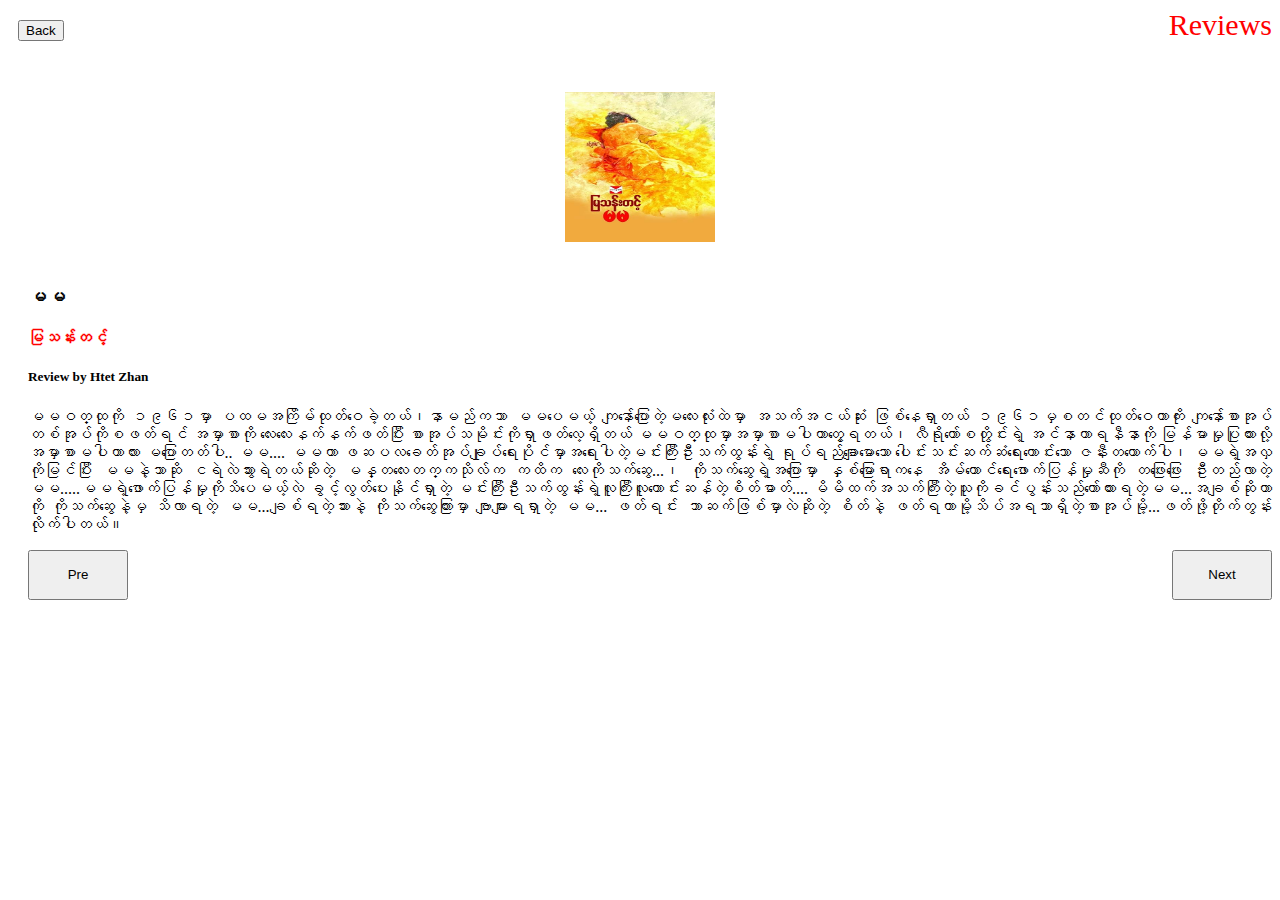
<file: mama.html>
<!DOCTYPE html>
<html>

<head>
        <meta charset="UTF-8">
        <meta name="viewport" content="width=device-width, initial-scale=1">
        <link rel="stylesheet" href="/style.css">
        <title>reviews</title>
</head>

<body>
<!-- reviews header-->
<div class="reviewHead">
        <a href="/index.html"><button >Back</button></a>
        <span>Reviews</span>
</div>
<!-- reviews image-->
<div class="reviewImg">
        <img src="/img3.jpg" alt="img1" width="150" height="150" class="may" ></div>
<!-- reviews about-->
<div class="about">
<h3 class="bookname">မမ</h3>
<h4 class="writer">မြသန်းတင့်</h4>
<h5 class="reviewname"> Review by Htet Zhan</h5>
<div>
<!-- reviews paragraph --> 
    <div>
            <p class="reviews" align="justify">မမဝတ္ထုကို ၁၉၆၁မှာ ပထမအကြိမ်ထုတ်ဝေခဲ့တယ်၊နာမည်ကသာ မမပေမယ့် ကျနော်ပြောတဲ့မလေးလုံးထဲမှာ အသက်အငယ်ဆုံး ဖြစ်နေရှာတယ် ၁၉၆၁မှစတင်ထုတ်​ဝေတာကိုး ကျနော်စာအုပ်တစ်အုပ်ကိုစဖတ်ရင် အမှာစာကို လေးလေးနက်နက်ဖတ်ပြီး စာအုပ်သမိုင်းကိုရှာဖတ်လေ့ရှိတယ် မမဝတ္ထုမှာအမှာစာမပါတာတွေ့ရတယ်၊ လီရိုတော်စတွိုင်းရဲ့ အင်နာကာရနီနာကို မြန်မာမှုပြုထားလို့အမှာစာမပါတာလား မပြောတတ်ပါ..
 မမ.... မမဟာ ဖဆပလခေတ်အုပ်ချုပ်ရေးပိုင်မှာအရေးပါတဲ့မင်းကြီးဦးသက်ထွန်းရဲ့ ရုပ်ရည်ချောမောသော ပေါင်းသင်းဆက်ဆံရေးကောင်းသော ဇနီးတယောက်ပါ၊ မမရဲ့အလှကိုမြင်ပြီး မမနဲ့သာဆို ငရဲလဲသွားရဲတယ်ဆိုတဲ့ မန္တလေးတက္ကသိုလ်က ကထိက လေးကိုသက်ဆွေ...၊ ကိုသက်ဆွေရဲ့အပြောမှာ နှစ်မြောရာကနေ အိမ်ထောင်ရေးဖောက်ပြန်မှုဆီကို တဖြေးဖြေး ဦးတည်လာတဲ့မမ.....မမရဲ့ဖောက်ပြန်မှုကိုသိပေမယ့်လဲ ခွင့်လွတ်ပေးနိုင်ရှာတဲ့ မင်းကြီးဦးသက်ထွန်းရဲ့လူကြီးလူကောင်းဆန်တဲ့စိတ်ဓာတ်....
မိမိထက်အသက်ကြီးတဲ့သူကိုခင်ပွန်းသည်တော်ထားရတဲ့မမ...အချစ်ဆိုတာကို ကိုသက်ဆွေနဲ့မှ သိလာရတဲ့ မမ...ချစ်ရတဲ့သားနဲ့ ကိုသက်ဆွေကြားမှာ ဗျာများရရှာတဲ့ မမ... ဖတ်ရင်း ဘာဆက်ဖြစ်မှာလဲဆိုတဲ့ စိတ်နဲ့ ဖတ်ရတာမို့သိပ်အရသာရှိတဲ့စာအုပ်မို့...ဖတ်ဖို့တိုက်တွန်းလိုက်ပါတယ်။
</p>

<!-- next previous button-->
    </div>    
        
        <div class="btns">
                <button class="btnpre">Pre</button>
                <button class="btnnext">Next</button>
        </div>
  <script src="/mama.js"></script>
</body>

</html>
</file>
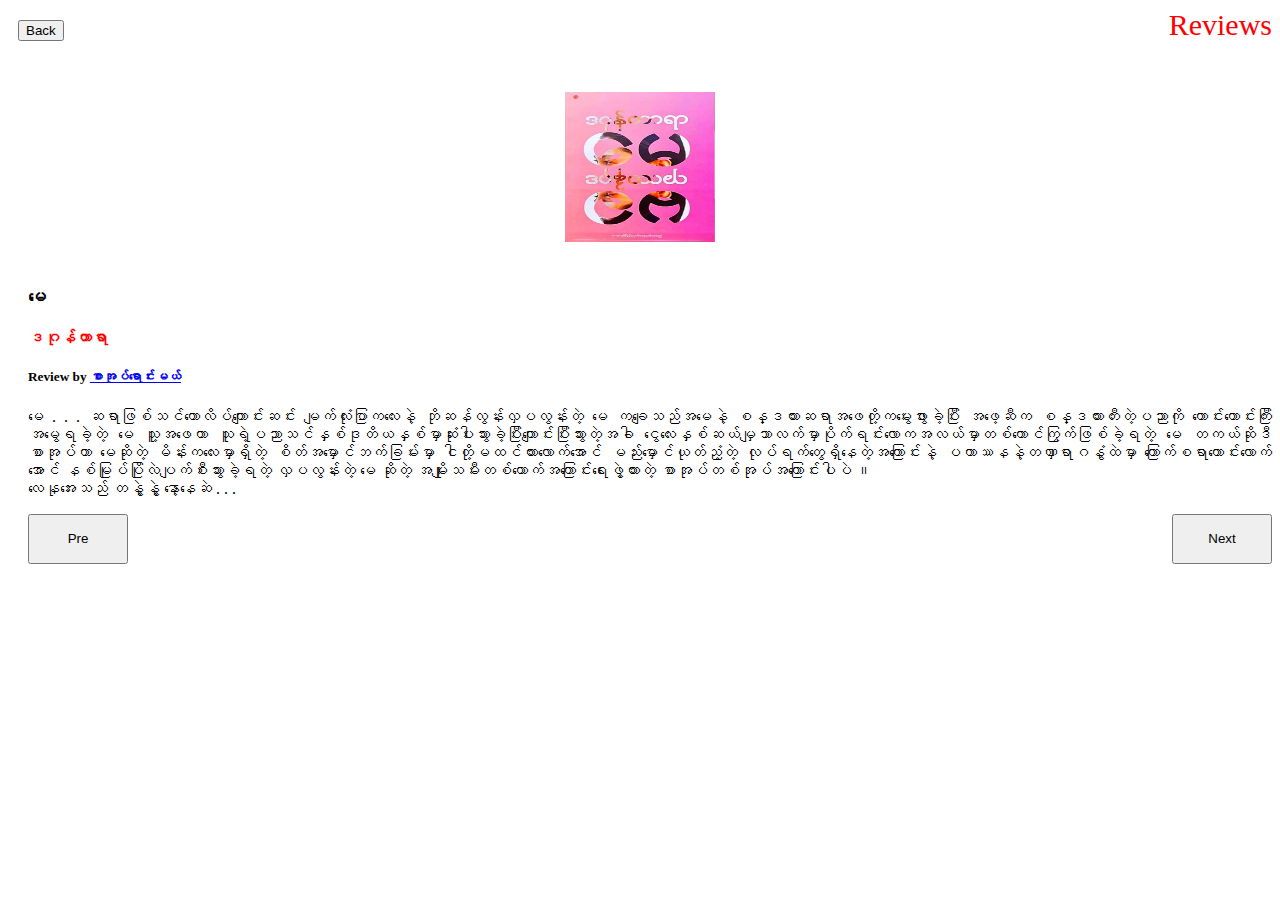
<file: may.html>
<!DOCTYPE html>
<html>

<head>
        <meta charset="UTF-8">
        <meta name="viewport" content="width=device-width, initial-scale=1">
        <link rel="stylesheet" href="/style.css">
        <title>reviews</title>
</head>

<body>
<!-- reviews header-->
<div class="reviewHead">
        <a href="/index.html"><button >Back</button></a>
        <span>Reviews</span>
</div>
<!-- reviews image-->
<div class="reviewImg">
        <img src="/img1.jpg" alt="img1" width="150" height="150" class="may" ></div>
<!-- reviews about-->
<div class="about">
<h3 class="bookname">မေ</h3>
<h4 class="writer">ဒဂုန်တာရာ</h4>
<h5 class="reviewname"> Review by <a href="https://www.facebook.com/profile.php?id=61554345125124&mibextid=ZbWKwL">စာအုပ်ရောင်းမယ်</a></h5>
<div>
<!-- reviews paragraph --> 
    <div>
            <p class="reviews" align="justify">
မေ . . .

ဆရာဖြစ်သင်ကောလိပ်ကျောင်းဆင်း မျက်လုံးပြာကလေးနဲ့
ဘိုဆန်လွန်းလှပလွန်းတဲ့ မေ 

ကချေသည်အမေနဲ့ စန္ဒယားဆရာအဖေတို့ကမွေးဖွားခဲ့ပြီး အဖေ့ဆီက စန္ဒယားတီးတဲ့ပညာကို ကောင်းကောင်းကြီး အမွေရခဲ့တဲ့ မေ

သူ့အဖေဟာ သူရဲ့ပညာသင်နှစ်ဒုတိယနှစ်မှာဆုံးပါးသွားခဲ့ပြီးကျောင်းပြီးသွားတဲ့အခါ ငွေလေးနှစ်ဆယ်မျှသာလက်မှာပိုက်ရင်းလောကအလယ်မှာတစ်ကောင်ကြွက်ဖြစ်ခဲ့ရတဲ့ မေ 

တကယ်ဆိုဒီစာအုပ်ဟာ
မေဆိုတဲ့ မိန်းကလေးမှာရှိတဲ့
စိတ်အမှောင်ဘက်ခြမ်းမှာ
ငါတို့မထင်ထားလောက်အောင်
မည်းမှောင်ယုတ်ညံ့တဲ့
လုပ်ရက်တွေရှိနေတဲ့အကြောင်းနဲ့

ပကာဿနနဲ့တဏှာရာဂနွံထဲမှာ
ကြောက်စရာကောင်းလောက်အောင်
နစ်မြုပ်ပြိုလဲပျက်စီးသွားခဲ့ရတဲ့
လှပလွန်းတဲ့ မေ ဆိုတဲ့ အမျိုးသမီးတစ်ယောက်အကြောင်းရေးဖွဲ့ထားတဲ့
စာအုပ်တစ်အုပ်အကြောင်းပါပဲ ။
<br>
လေနုအေးသည် တနွဲ့နွဲ့ နော့နေဆဲ . . .


</p>

<!-- next previous button-->
    </div>    
        
        <div class="btns">
                <button class="btnpre">Pre</button>
                <button class="btnnext">Next</button>
        </div>
  <script src="/may.js"></script>
</body>

</html>
</file>
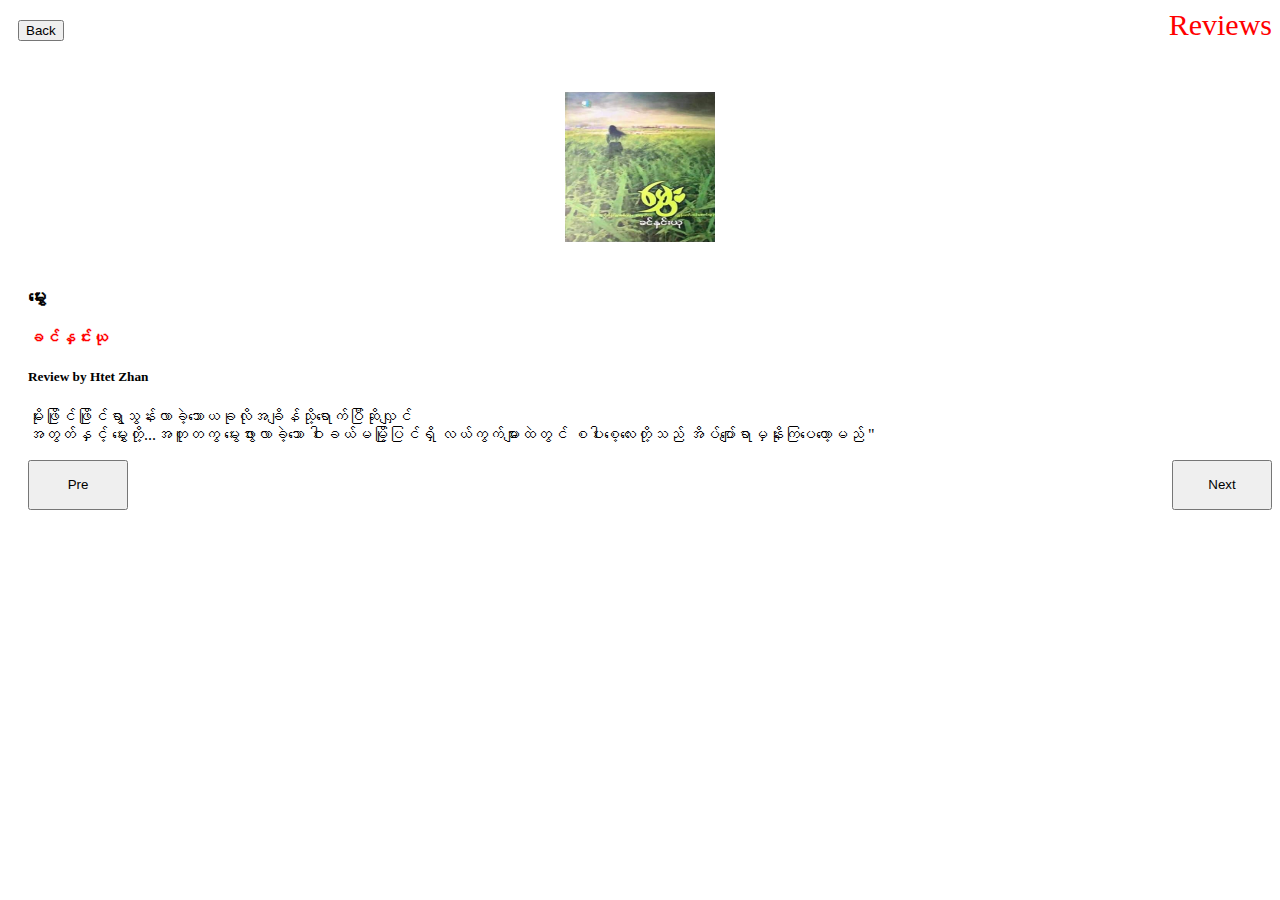
<file: mhwe.html>
<!DOCTYPE html>
<html>

<head>
        <meta charset="UTF-8">
        <meta name="viewport" content="width=device-width, initial-scale=1">
        <link rel="stylesheet" href="/style.css">
        <title>reviews</title>
</head>

<body>
<!-- reviews header-->
<div class="reviewHead">
        <a href="/index.html"><button >Back</button></a>
        <span>Reviews</span>
</div>
<!-- reviews image-->
<div class="reviewImg">
        <img src="/img5.jpg" alt="img1" width="150" height="150" class="may" ></div>
<!-- reviews about-->
<div class="about">
<h3 class="bookname">မွှေး</h3>
<h4 class="writer">ခင်နှင်းယု</h4>
<h5 class="reviewname"> Review by Htet Zhan</h5>
<div>
<!-- reviews paragraph --> 
    <div>
            <p class="reviews" align="justify">မိုးဖြိုင်ဖြိုင်ရွာသွန်းလာခဲ့သောယခုလိုအချိန်သို့ရောက်ပြီဆိုလျှင်<br>   အတွတ်နှင့် မွှေးတို့...အတူတကွ 
မွေးဖွားလာခဲ့သော ဝါးခယ်မမြို့ပြင်ရှိ
လယ်ကွက်များထဲတွင် စပါးစေ့လေးတို့သည် အိပ်ပျော်ရာမှနိုးကြပေတော့မည် " 

</p>

<!-- next previous button-->
    </div>    
        
        <div class="btns">
                <button class="btnpre">Pre</button>
                <button class="btnnext">Next</button>
        </div>
  <script src="/mhwe.js"></script>
</body>

</html>
</file>
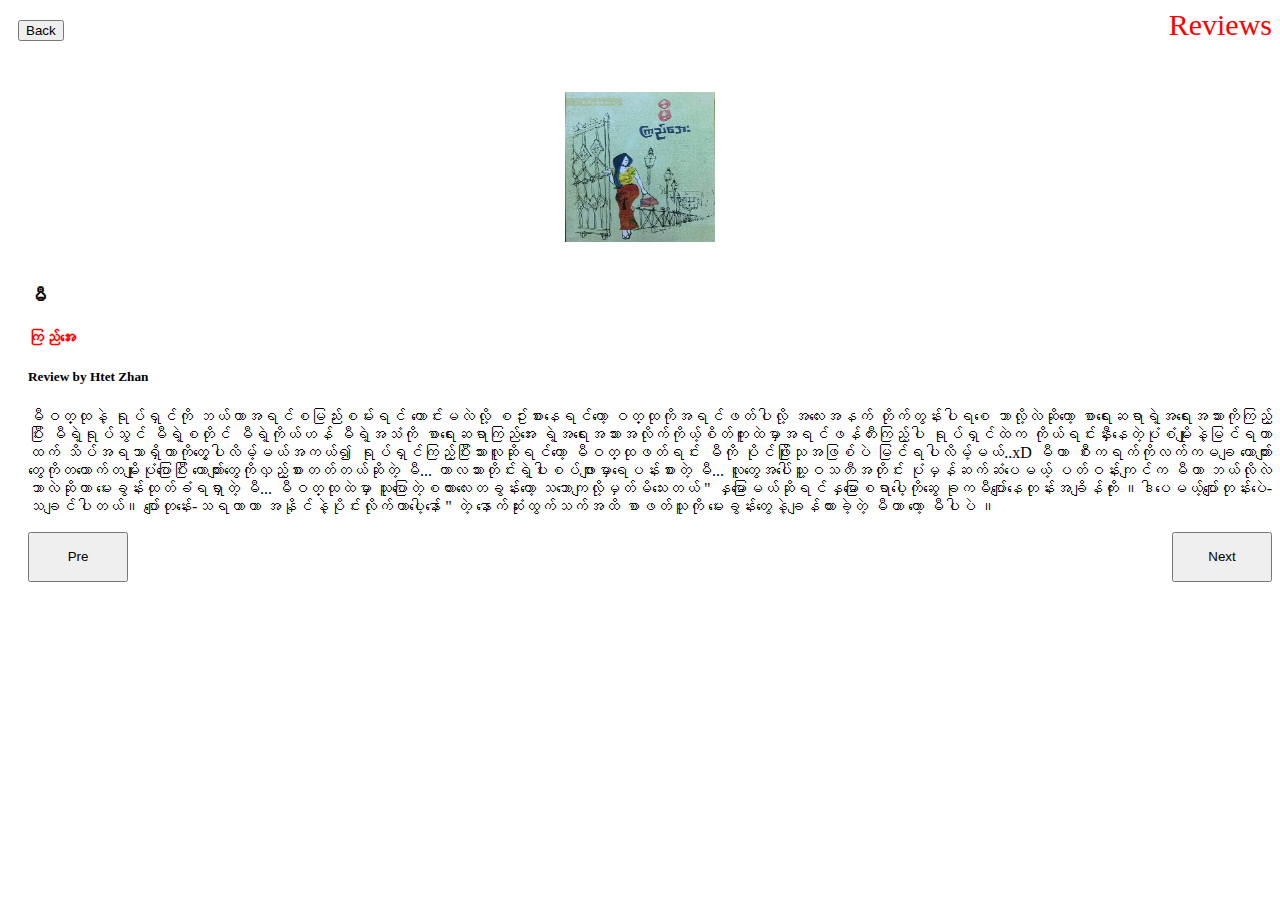
<file: mi.html>
<!DOCTYPE html>
<html>

<head>
        <meta charset="UTF-8">
        <meta name="viewport" content="width=device-width, initial-scale=1">
        <link rel="stylesheet" href="/style.css">
        <title>reviews</title>
</head>

<body>
<!-- reviews header-->
<div class="reviewHead">
        <a href="/index.html"><button >Back</button></a>
        <span>Reviews</span>
</div>
<!-- reviews image-->
<div class="reviewImg">
        <img src="/img4.jpg" alt="img1" width="150" height="150" class="may" ></div>
<!-- reviews about-->
<div class="about">
<h3 class="bookname">မီ</h3>
<h4 class="writer">ကြည်အေး</h4>
<h5 class="reviewname"> Review by Htet Zhan</h5>
<div>
<!-- reviews paragraph --> 
    <div>
            <p class="reviews" align="justify"> မီဝတ္ထုနဲ့ ရုပ်ရှင်ကို ဘယ်ဟာအရင်စမြည်းစမ်းရင် ကောင်းမလဲလို့ စဥ်းစားနေရင်တော့ ဝတ္ထုကိုအရင်ဖတ်ပါလို့ အလေးအနက် တိုက်တွန်းပါရစေ ဘာလို့လဲဆိုတော့ စာရေးဆရာရဲ့အရေးအသားကိုကြည့်ပြီး မီရဲ့ရုပ်သွင် မီရဲ့စတိုင် မီရဲ့ကိုယ်ဟန် မီရဲ့အသံကို စာရေးဆရာ​ကြည်အေး ရဲ့အရေးအသားအလိုက်ကိုယ့်စိတ်ကူးထဲမှာအရင်ဖန်တီးကြည့်ပါ ရုပ်ရှင်ထဲက ကိုယ်ရင်းနှီးနေတဲ့ပုံစံမျိုးနဲ့မြင်ရတာထက် သိပ်အရသာရှိတာကိုတွေ့ပါလိမ့်မယ်အကယ်၍ ရုပ်ရှင်ကြည့်ပြီးသားလူဆိုရင်တော့ မီဝတ္ထုဖတ်ရင်း မီကို ပိုင်ဖြိုးသုအဖြစ်ပဲ မြင်ရပါလိမ့်မယ်..xD
မီဟာ စီးကရက်ကိုလက်ကမချ 
ယောက်ျားတွေကိုတယောက်တမျိုးပုံပြောပြီး ယောက်ျားတွေကိုလှည့်စားတတ်တယ်ဆိုတဲ့ မီ... ကာလသားတိုင်းရဲ့ပါးစပ်ဖျားမှာရေပန်းစားတဲ့ မီ... လူတွေအပေါ်သူ့ဝသတီအတိုင်း ပုံမှန်ဆက်ဆံပေမယ့် ပတ်ဝန်းကျင်က မီဟာ ဘယ်လိုလဲ ဘာလဲဆိုတာ မေးခွန်းထုတ်ခံရရှာတဲ့ မီ...
မီဝတ္ထုထဲမှာ သူပြောတဲ့စကားလေးတခွန်းတော့ သဘောကျလို့မှတ်မိသေးတယ် " နှမြောမယ်ဆိုရင်နှမြောစရာပေါ့ကိုဆွေ ခုကမီပျော်နေတုန်းအချိန်ကိုး ။ဒါပေမယ့်ပျော်တုန်းပဲ​ေ-သချင်ပါတယ်။ ပျော်တုန်း​ေ-သရတာဟာ အနိုင်နဲ့ပိုင်းလိုက်တာပေါ့နော် " တဲ့ နောက်ဆုံးထွက်သက်အထိ စာဖတ်သူကို မေးခွန်းတွေနဲ့ချန်ထားခဲ့တဲ့ မီဟာ တော့ မီပါပဲ ။
</p>

<!-- next previous button-->
    </div>    
        
        <div class="btns">
                <button class="btnpre">Pre</button>
                <button class="btnnext">Next</button>
        </div>
  <script src="/mi.js"></script>
</body>

</html>
</file>
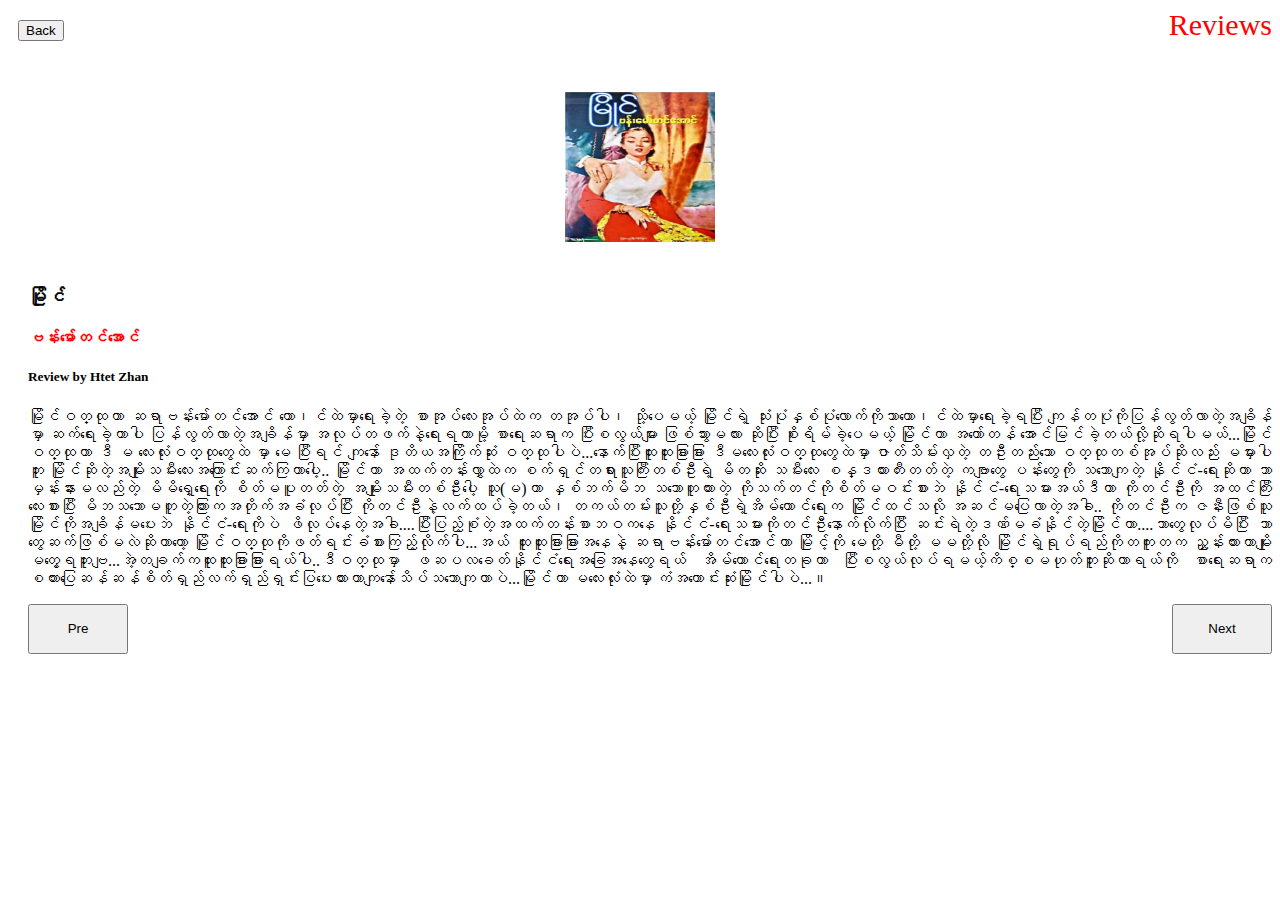
<file: myine.html>
<!DOCTYPE html>
<html>

<head>
        <meta charset="UTF-8">
        <meta name="viewport" content="width=device-width, initial-scale=1">
        <link rel="stylesheet" href="/style.css">
        <title>reviews</title>
</head>

<body>
<!-- reviews header-->
<div class="reviewHead">
        <a href="/index.html"><button >Back</button></a>
        <span>Reviews</span>
</div>
<!-- reviews image-->
<div class="reviewImg">
        <img src="/img2.jpg" alt="img1" width="150" height="150" class="may" ></div>
<!-- reviews about-->
<div class="about">
<h3 class="bookname">မြိုင်</h3>
<h4 class="writer">ဗန်းမော်တင်အောင်</h4>
<h5 class="reviewname"> Review by Htet Zhan</h5>
<div>
<!-- reviews paragraph --> 
    <div>
            <p class="reviews" align="justify">မြိုင်ဝတ္ထုဟာ ဆရာဗန်းမော်တင်အောင် ထော၊င်ထဲမှာရေးခဲ့တဲ့ စာအုပ်လေးအုပ်ထဲက တအုပ်ပါ၊ သို့ပေမယ့် မြိုင်ရဲ့ သုံးပုံနှစ်ပုံလောက်ကိုသာထော၊င်ထဲမှာရေးခဲ့ရပြီး ကျန်တပုံကိုပြန်လွတ်လာတဲ့အချိန်မှာ ဆက်ရေးခဲ့တာပါ ပြန်လွတ်လာတဲ့အချိန်မှာ အလုပ်တဖက်နဲ့ရေးရတာမို့ စာရေးဆရာက ပြီးစလွယ်များ ဖြစ်သွားမလား ဆိုပြီး စိုးရိမ်ခဲ့ပေမယ့်
မြိုင်ဟာ အတော်တန် အောင်မြင်ခဲ့တယ်လို့ဆိုရပါမယ်...မြိုင်ဝတ္ထုဟာ ဒီ မ လေးလုံးဝတ္ထုတွေထဲ မှာ မေ ပြီးရင် ကျနော် ဒုတိယအကြိုက်ဆုံး ဝတ္ထုပါပဲ...နောက်ပြီးထူးထူးခြားခြား ဒီမလေးလုံးဝတ္ထုတွေထဲမှာ ဇာတ်သိမ်းလှတဲ့ တဦးတည်းသော ဝတ္ထုတစ်အုပ်ဆိုလည်း မမှားပါဘူး
မြိုင်ဆိုတဲ့အမျိုးသမီးလေးအကြောင်းဆက်ကြတာပေါ့..
မြိုင်ဟာ အထက်တန်းလွှာထဲက စက်ရှင်တရားသူကြီးတစ်ဦးရဲ့ မိတဆိုး သမီးလေး စန္ဒယားတီးတတ်တဲ့ ကဗျာတွေ ပန်းတွေကို သဘောကျတဲ့ နိုင်ငံ-ရေးဆိုတာ ဘာမှန်းနားမလည်တဲ့ မိမိရှေ့ရေးကို စိတ်မပူတတ်တဲ့ အမျိုးသမီးတစ်ဦးပေါ့ သူ(မ)ဟာ နှစ်ဘက်မိဘ သဘောတူထားတဲ့ ကိုသက်တင်ကိုစိတ်မဝင်းစားဘဲ နိုင်ငံ-ရေးသမားအယ်ဒီတာ ကိုတင်ဦးကို အထင်ကြီးလေးစားပြီး မိဘသဘောမတူတဲ့ကြားကအတိုက်အခံလုပ်ပြီး ကိုတင်ဦးနဲ့လက်ထပ်ခဲ့တယ်၊ တကယ်တမ်းသူတို့နှစ်ဦးရဲ့အိမ်ထောင်ရေးက မြိုင်ထင်သလို အဆင်မပြေလာတဲ့အခါ..
ကိုတင်ဦးက ဇနီးဖြစ်သူမြိုင်ကိုအချိန်မပေးဘဲ နိုင်ငံ-ရေးကိုပဲ ဖိလုပ်နေတဲ့အခါ....ပြီးပြည့်စုံတဲ့အထက်တန်းစာဘဝကနေ နိုင်ငံ-ရေးသမားကိုတင်ဦးနောက်လိုက်ပြီး ဆင်းရဲတဲ့ဒဏ်မခံနိုင်တဲ့မြိုင်ဟာ....ဘာတွေလုပ်မိပြီး ဘာတွေဆက်ဖြစ်မလဲဆိုတာတော့
မြိုင်ဝတ္ထုကိုဖတ်ရင်းခံစားကြည့်လိုက်ပါ...အယ် ထူးထူးခြားခြားအနေနဲ့ ဆရာဗန်းမော်တင်အောင်ဟာ မြိုင့်ကို မေတို့ မီတို့ မမတို့လို မြိုင်ရဲ့ရုပ်ရည်ကိုတကူးတက ညွှန်းထားတာမျိုးမတွေ့ရဘူးဗျ...အဲ့တချက်ကထူးထူးခြားခြားရယ်ပါ..ဒီဝတ္ထုမှာ ဖဆပလခေတ်နိုင်ငံရေးအခြေအနေတွေရယ် အိမ်ထောင်ရေးတခုဟာ ပြီးစလွယ်လုပ်ရမယ့်ကိစ္စမဟုတ်ဘူးဆိုတာရယ်ကို စာရေးဆရာက စကားပြေဆန်ဆန်စိတ်ရှည်လက်ရှည်ရှင်းပြပေးထားတာကျနော်သိပ်သဘောကျတာပဲ...မြိုင်ဟာ မလေးလုံးထဲမှာ ကံအကောင်းဆုံးမြိုင်ပါပဲ...။
</p>

<!-- next previous button-->
    </div>    
        
        <div class="btns">
                <button class="btnpre">Pre</button>
                <button class="btnnext">Next</button>
        </div>
  <script src="/myine.js"></script>
</body>

</html>
</file>
<file: style.css>
.header {
        font-size: 30px;
}
.image{
        display: grid;
        grid-template-columns: auto auto auto auto auto;
        gap: 20px;
        
}
.image img{
        border: 2px solid red;
}

.foot{
        font-size: 20px;
        text-align: center;
}
.foot span{
        color: red;
}
 @media screen and (max-width: 600px){
         .image{
                 grid-template-columns: auto auto auto ;
                 margin-top: 100px;
                 gap: 20px;
                 
         }
         
         .image img{
                 height: 150px;
                 width: 100px;
                
         }
         .header{
                 font-size: 15px;
         }
         .foot{
                 margin-top: 100px;
                 font-size: 30px;
         }
         .end{
                 margin-top: 60px;
                 font-size: 9px;
                 text-align: center;
         }
         .foot small{
                 font-size: 10px;
         }
 }
 
   /*ma 5 lone css style*/
 .reviewHead{
        color :red;
        display: flex;
        flex-direction: row;
        justify-content: space-between;
        font-size: 30px;
}

.reviewHead button{
        margin-left: 10px;
        
}
.reviewImg{
        text-align: center;
        margin-top: 50px;
}
.about{
        margin-top: 40px;
        margin-left: 20px;
}

.writer{
        color: red;
}
.btns{
        display: flex;
        flex-direction: row;
        justify-content: space-between;
        
        
}
.btns button{
        
        width: 100px;
        height: 50px;
        
}

@media screen and (max-width: 600px){
        .reviews{
                font-size: 13px;
        }
        
        .reviewHead span{
                font-size: 20px;
                margin-top: 11px;
                font-weight: bold;
        }
        
        .about{
                margin-left: 5px;
        }
        .may-head button{
                margin-left: 5px;
                color: darkred;
        }
        .reviewImg img{
                width: 100px;
                height: 150px;
        }
        .btns button{
                width: 80px;
                height: 30px;
        }
}
</file>
